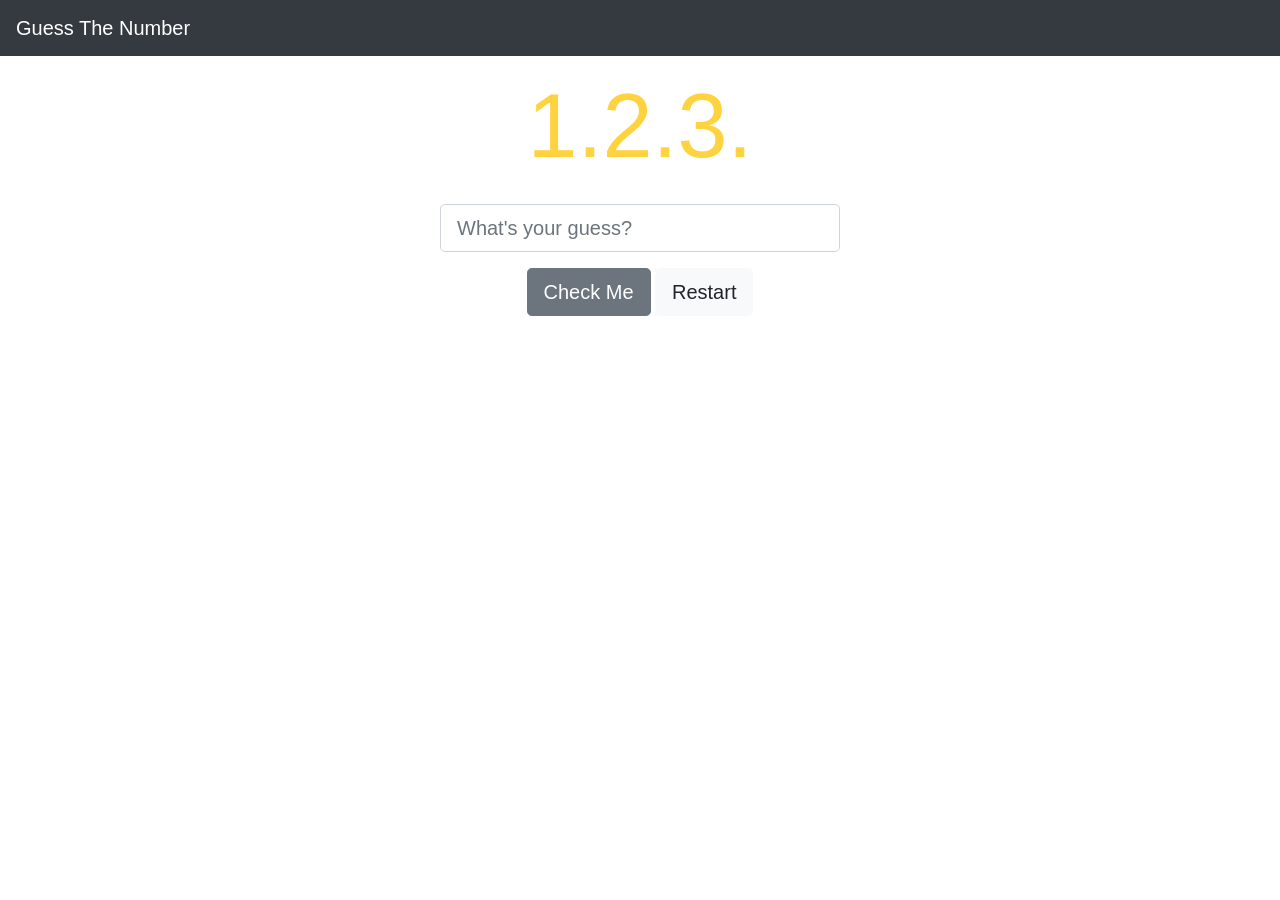
<file: Number Guess Profit/index.html>
<!DOCTYPE html>
<html>
<head>
    <title>Guess The Number</title>
    <link rel="stylesheet" href="https://stackpath.bootstrapcdn.com/bootstrap/4.3.1/css/bootstrap.min.css" integrity="sha384-ggOyR0iXCbMQv3Xipma34MD+dH/1fQ784/j6cY/iJTQUOhcWr7x9JvoRxT2MZw1T" crossorigin="anonymous">
    <link rel="stylesheet" type="text/css" href="style.css">
    <script src="script.js"></script>
</head>
<body class="text-center">
    <nav class="navbar navbar-dark bg-dark">
        <!-- Navbar content -->
        <a class="navbar-brand" href="#">Guess The Number</a>
    </nav>
    <main>
        <h1 class="banner p-3">1.2.3.</h1>
        <div class="form-group ">
            <input id="number-guess" class="form-control form-control-lg" type="number" placeholder="What's your guess?">
        </div>
        <div id="result">
            <!-- This is where the result will be-->
        </div>
        <button type="button" id="number-submit" class="btn btn-lg btn-secondary">Check Me</button>
        <button type="button" id="restart-game" class="btn btn-lg btn-light">Restart</button>
        <div id="history">
            <!-- This is where the guess history will be-->
        </div>
    </main>
</body>
</html>
</file>
<file: Number Guess Profit/style.css>
#number-guess, #result, #history {
    max-width: 400px;
    margin: 0 auto;
}

#history {
    margin-top: 16px;
}
  
.banner {
    color: #FFD23F;
    font-size: 90px;
    font-family: sans-serif;
}
</file>
